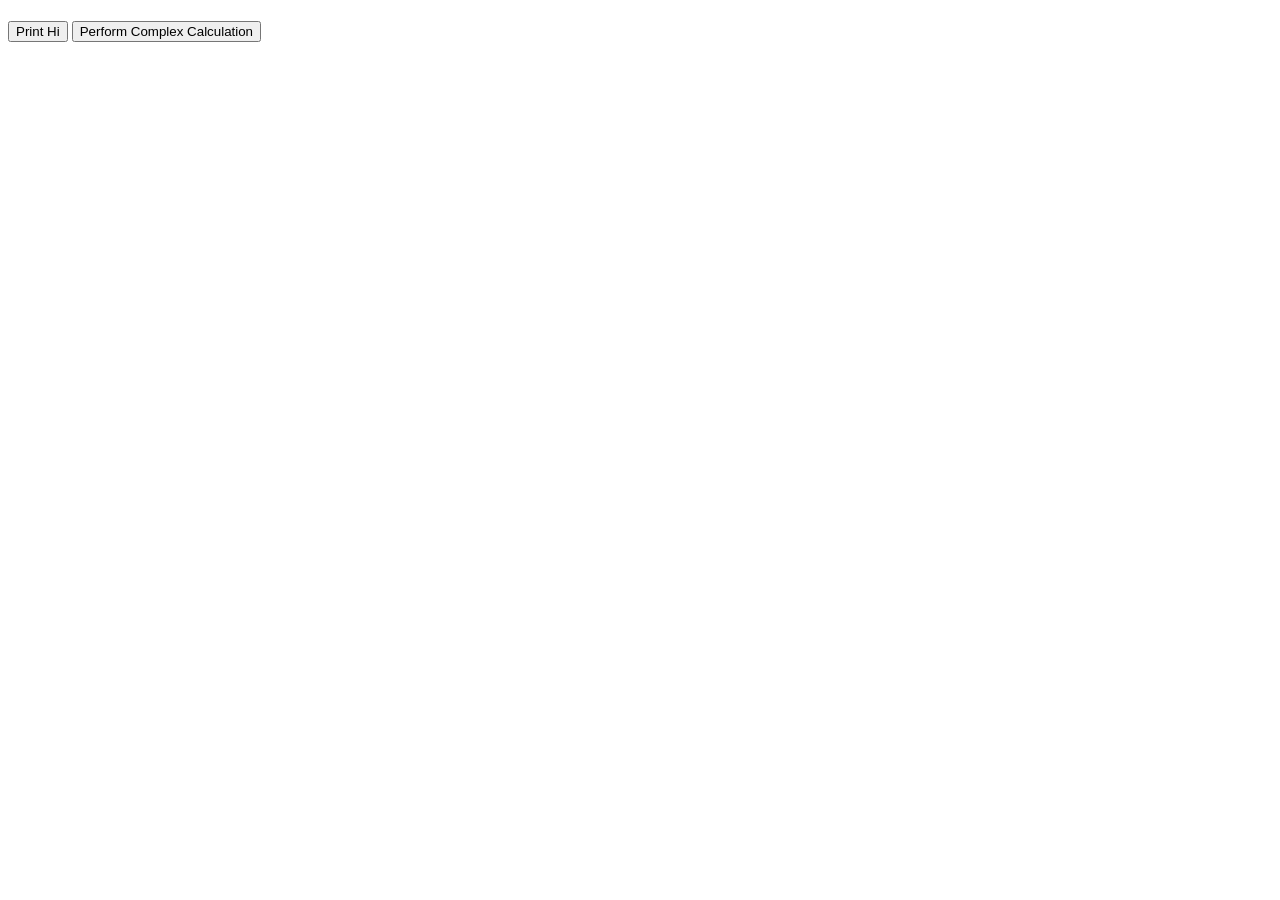
<file: web workers/index.html>
<!DOCTYPE html>
<html lang="en">
<head>
    <meta charset="UTF-8">
    <meta name="viewport" content="width=device-width, initial-scale=1.0">
    <title>Web Worker</title>
</head>
<body>
    <h1 id="head-1"></h1>
    <h1 id="head-2"></h1>

    <button id="btn-1">Print Hi</button>
    <button id="btn-2">Perform Complex Calculation</button>


    <script src="./app.js"></script>


</body>
</html>
</file>
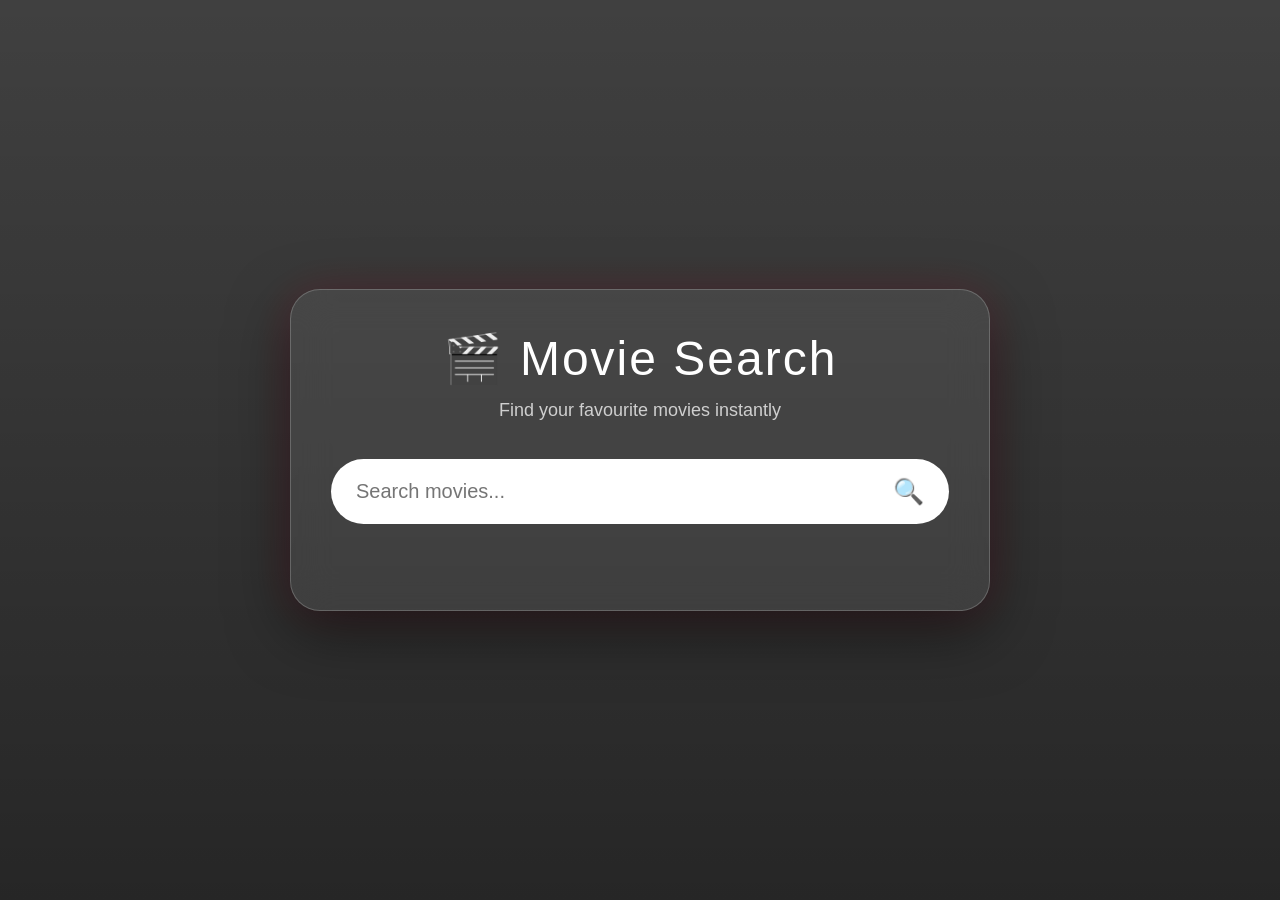
<file: search.html>
<!doctype html>
<html lang="en">

<head>
    <title>Movie Search</title>

    <meta charset="UTF-8">
    <meta name="viewport" content="width=device-width, initial-scale=1.0">

    <link href="https://cdn.jsdelivr.net/npm/bootstrap@5.3.8/dist/css/bootstrap.min.css" rel="stylesheet">

   <style>
    *{
    margin:0;
    padding:0;
    box-sizing:border-box;
    font-family:"Poppins",sans-serif;
}

body{

    min-height:100vh;
    background:
    linear-gradient(rgba(0,0,0,.75),rgba(0,0,0,.85)),
    url("https://images.unsplash.com/photo-1517604931442-7e0c8ed2963c?auto=format&fit=crop&w=1600&q=80");
    background-size:cover;
    background-position:center;
    background-attachment:fixed;
}

.hero{
    display:flex;
    justify-content:center;
    align-items:center;
    min-height:100vh;
    padding:30px;
}

.search-container{
    width:700px;
    max-width:95%;
    background:rgba(255,255,255,.08);
    backdrop-filter:blur(20px);
    border:1px solid rgba(255,255,255,.2);
    border-radius:30px;
    padding:40px;
    box-shadow:
    0 20px 60px rgba(0,0,0,.5),
    0 0 40px rgba(255,0,70,.15);
}

.search-container h1{
    color:#fff;
    font-size:48px;
    text-align:center;
    margin-bottom:10px;
    letter-spacing:2px;
}

.search-container p{
    color:#cfcfcf;
    text-align:center;
    margin-bottom:35px;
    font-size:18px;
}

.search-wrapper{
    position:relative;
}

#searchInput{
    width:100%;
    height:65px;
    border:none;
    outline:none;
    border-radius:50px;
    padding:0 70px 0 25px;
    font-size:20px;
    background:white;
    transition:.4s;
}

#searchInput:focus{
    box-shadow:
    0 0 10px #ff004f,
    0 0 30px #ff004f;
}

.icon{
    position:absolute;
    right:25px;
    top:50%;
    transform:translateY(-50%);
    font-size:25px;
}

#resultBox{
    list-style:none;
    margin-top:30px;
    max-height:420px;
    overflow-y:auto;
}

#resultBox::-webkit-scrollbar{
    width:8px;
}

#resultBox::-webkit-scrollbar-thumb{
    background:#ff004f;
    border-radius:20px;
}

#resultBox li{
    display:flex;
    align-items:center;
    justify-content: flex-start;
    gap: 15px;
    color:white;
    background:rgba(255,255,255,.12);
    margin-bottom:15px;
    padding:18px 22px;
    border-radius:18px;
    transition:.35s;
    cursor:pointer;
    border-left:5px solid transparent;
    font-size:18px;
}

#resultBox li::before{
    margin-right:15px;
}

#resultBox li:hover{
    transform:translateX(10px) scale(1.03);
    background:#ff004f;
    border-left:5px solid white;
    box-shadow:0 15px 30px rgba(255,0,79,.45);
}

@media(max-width:768px){
.search-container{
    padding:25px;
}

.search-container h1{
    font-size:35px;
}

#searchInput{
    font-size:18px;
}
}
   </style>

</head>

<body>

   <main class="hero">
    <div class="search-container">
        <h1>🎬 Movie Search</h1>
        <p>Find your favourite movies instantly</p>
        <div class="search-wrapper">
            <input
                type="text"
                id="searchInput"
                placeholder="Search movies..."
                autocomplete="off">

            <span class="icon">🔍</span>
        </div>
        <ul id="resultBox"></ul>

    </div>

   </main>

    <script src="search.js"></script>

</body>

</html>
</file>
